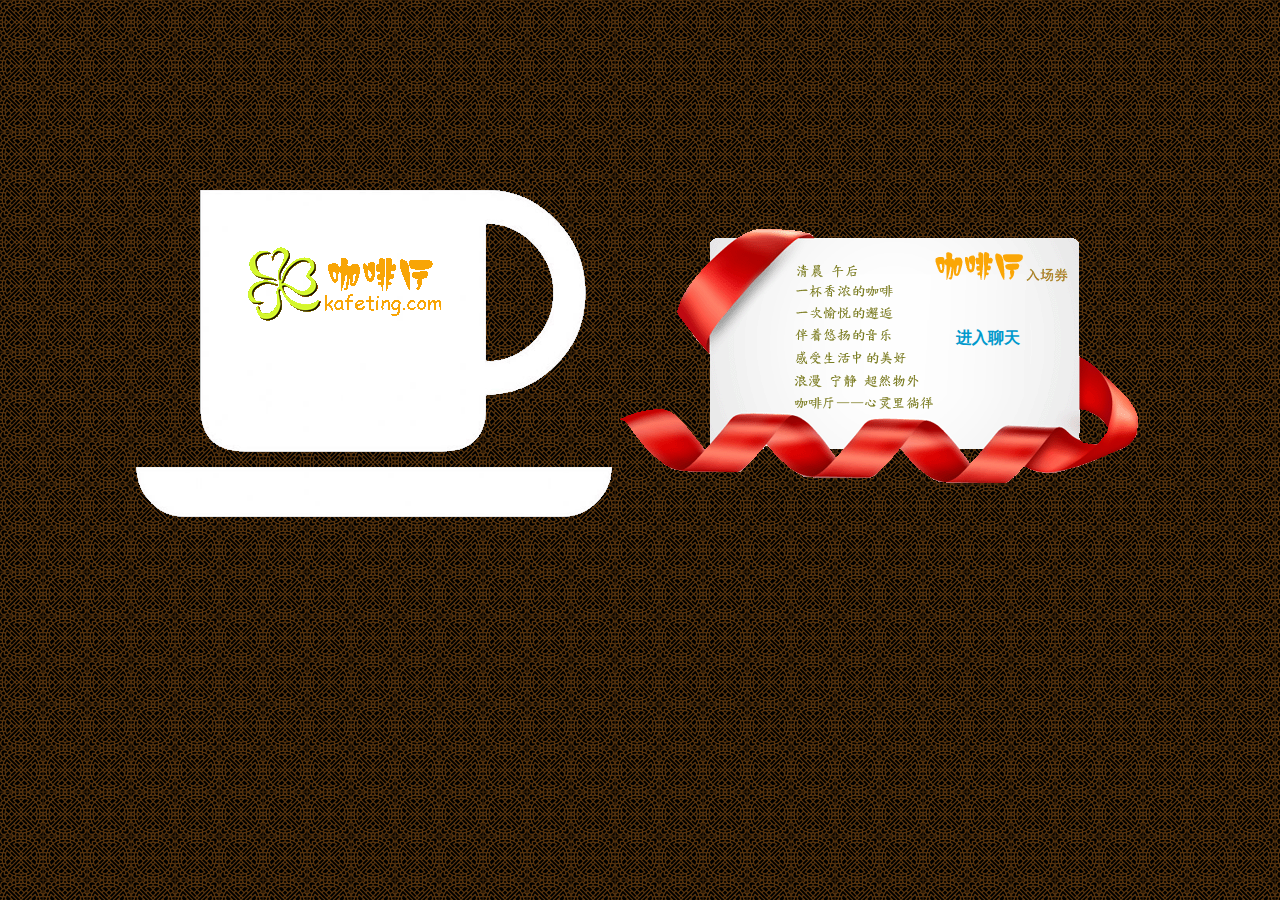
<file: WebRoot/index.html>
<!DOCTYPE html PUBLIC "-//W3C//DTD XHTML 1.0 Transitional//EN" "http://www.w3.org/TR/xhtml1/DTD/xhtml1-transitional.dtd">
<html xmlns="http://www.w3.org/1999/xhtml">
    <head>
        <meta http-equiv="Content-Type" content="text/html; charset=utf-8" />
        <title>咖啡厅--聊天交友的最佳场所</title>
        <link rel="shortcut icon" type="image/x-icon" href="images/favicon.ico" />
        <meta name="Keywords" content="咖啡厅,聊天,交友,实时聊天,同城交友,咖啡厅聊天室"/>
        <meta name="Description" content="咖啡厅 www.kafeting.com是轻型的聊天交友社区，我们追求在娱乐放松的同时能结交四海知音。"/>
        <link rel="stylesheet" href="css/welcome.css" type="text/css" media="screen"  />
		
    </head>
    <body>
    	<!-- 这主页做得太烂了，连原作者我都有点受不了了!!!
			 可是，一直做后端的我临时抱佛脚去做前端，真的吃不消啊，有木有！！！
			 还请客观海涵哈~~~不好意思了^_^ 嘿嘿……
		 -->
        <div id="content">
            <div id="content_left">
                <img src="images/cup_all.gif" alt="咖啡杯" id="cup_all"/><img src="images/cup_bottom.gif" alt="托盘" id="cup_bottom"/>
            </div>
            <div id="content_right">
                <img src="images/welcome_btn_small.gif" alt="咖啡厅入场券" id="welcome_btn"/><!--开始聊天按钮--><a href="main.html" title="进入聊天" id="beginBtn" target="_self">进入聊天</a>
            </div>
        </div>
    </body>
</html>
</file>
<file: WebRoot/css/welcome.css>
body{background-image:url(../images/welcome_bg.gif);}
#content{margin:100px 10%; }
/*ʢ�ű��ӡ�logo�����̵�����*/
#content_left{float:left;position:relative;}
/*logo*/
#cup_all{display:block;margin-top:90px;right:0px;}
/*����*/
#cup_bottom{display:block;margin-top:6px;right:0px;}
/*�������찴ť��������ʢ�Ű�ť����վ˵��*/
#content_right{	float:left;	position:relative;}
#welcome_btn{position:absolute;	display:block;	left:0px;	margin-top:125px;}
#beginBtn{position:absolute;margin-top:220px;margin-left:320px;}
a {text-decoration: none;color: #0099CC;width:105px;height:36px;font: 900 16px "Microsoft Yahei", Helvetica, sans-serif;text-align:center;line-height:36px;}
a:hover {color: #576d07;background: url(../images/beginBtnGreen.gif) no-repeat top right;}
</file>
